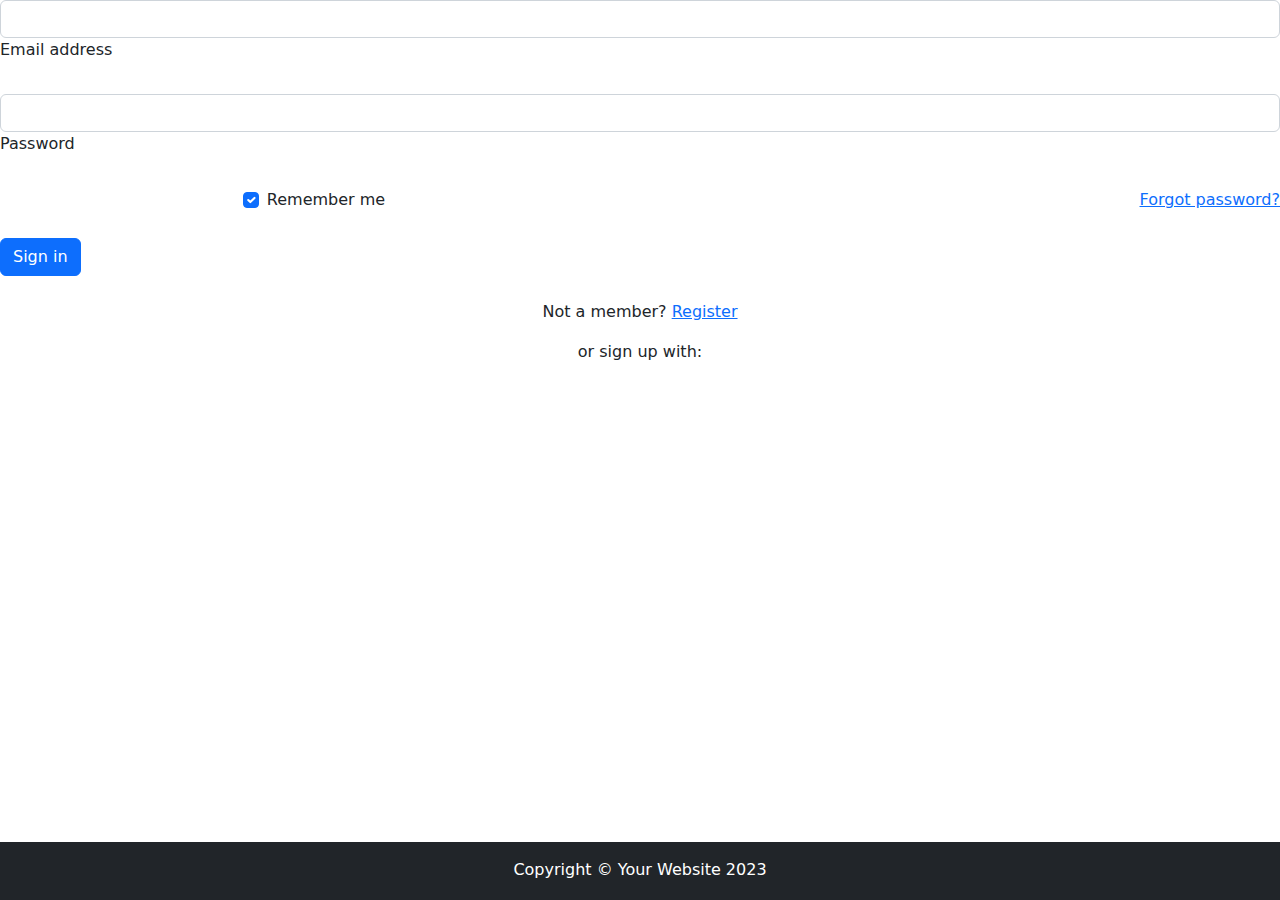
<file: login.html>
<!DOCTYPE html>
<html lang="en">
  <head>
    <title>Notes</title>
    <meta charset="utf-8" />
    <meta
      name="viewport"
      content="width=device-width, initial-scale=1, shrink-to-fit=no"
    />
    <meta name="description" content="" />
    <meta name="author" content="" />

    <!-- Favicon-->
    <link rel="icon" type="image/x-icon" href="favicon.ico" />

    <!-- Bootstrap icons-->
    <link
      href="https://cdn.jsdelivr.net/npm/bootstrap-icons@1.5.0/font/bootstrap-icons.css"
      rel="stylesheet"
    />

    <!-- Core theme CSS (includes Bootstrap)-->
    <link href="css/styles.css" rel="stylesheet" />
  </head>
  <body>
    <form>
      <!-- Email input -->
      <div class="form-outline mb-4">
        <input type="email" id="form2Example1" class="form-control" />
        <label class="form-label" for="form2Example1">Email address</label>
      </div>

      <!-- Password input -->
      <div class="form-outline mb-4">
        <input type="password" id="form2Example2" class="form-control" />
        <label class="form-label" for="form2Example2">Password</label>
      </div>

      <!-- 2 column grid layout for inline styling -->
      <div class="row mb-4">
        <div class="col d-flex justify-content-center">
          <!-- Checkbox -->
          <div class="form-check">
            <input
              class="form-check-input"
              type="checkbox"
              value=""
              id="form2Example31"
              checked
            />
            <label class="form-check-label" for="form2Example31"
              >Remember me</label
            >
          </div>
        </div>

        <div class="col d-flex justify-content-end">
          <!-- Simple link -->
          <a href="#!">Forgot password?</a>
        </div>
      </div>

      <!-- Submit button -->
      <a href="index.html" class="btn btn-primary btn-block mb-4">Sign in</a>

      <!-- Register buttons -->
      <div class="text-center">
        <p>Not a member? <a href="register.html">Register</a></p>
        <p>or sign up with:</p>
        <div class="d-flex justify-content-center">
          <button type="button" class="btn btn-link btn-floating mx-1">
            <i class="fab fa-facebook-f"></i>
          </button>

          <button type="button" class="btn btn-link btn-floating mx-1">
            <i class="fab fa-google"></i>
          </button>

          <button type="button" class="btn btn-link btn-floating mx-1">
            <i class="fab fa-twitter"></i>
          </button>

          <button type="button" class="btn btn-link btn-floating mx-1">
            <i class="fab fa-github"></i>
          </button>
        </div>
      </div>
    </form>

    <!-- Footer-->
    <footer class="py-5 bg-dark sticky-footer">
      <div class="container">
        <p class="m-0 text-center text-white">
          Copyright &copy; Your Website 2023
        </p>
      </div>
    </footer>

    <!-- Bootstrap core JS-->
    <script src="https://cdn.jsdelivr.net/npm/bootstrap@5.2.3/dist/js/bootstrap.bundle.min.js"></script>

    <!-- Core theme JS-->
    <script src="js/scripts.js"></script>
  </body>
</html>
</file>
